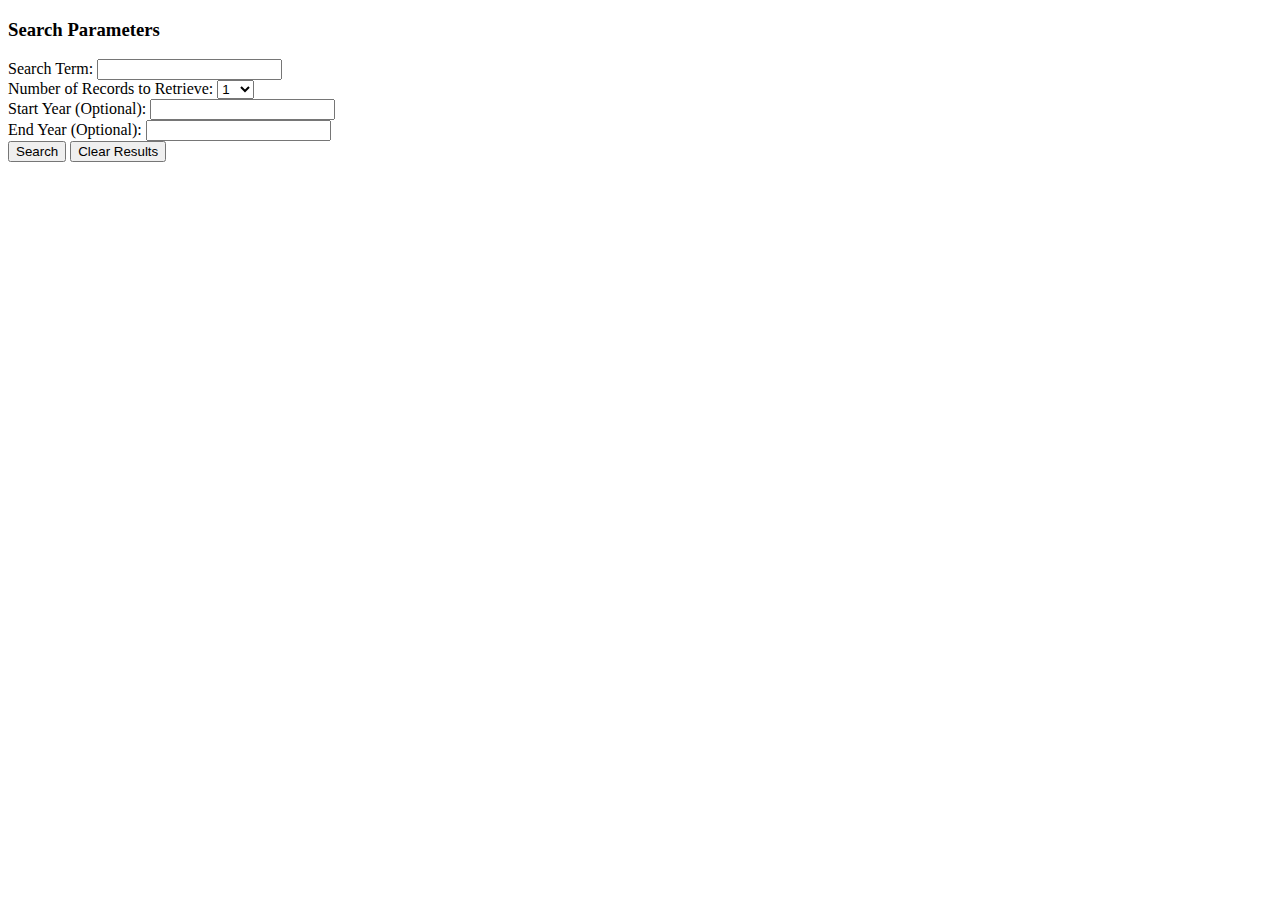
<file: API NYTimes/index.html>
<!DOCTYPE html>
<html>
<head>
	<title></title>
</head>
<body>
<h3>Search Parameters</h3>
    <label>Search Term:
        <input type="text" name="" id="searchTerm" class="form-control" value="" required="required" pattern="" title="Search Term">
    </label>
    <br>
    <div class="form-group">
        <label for="input" class="col-sm-2 control-label">Number of Records to Retrieve:</label>
        <select name="" id="" class="form-control" required="required">
            <option value="one">1</option>
            <option value="five">5</option>
            <option value="ten">10</option>
        </select>
    </div>
    <label>Start Year (Optional):
        <input type="text" name="" id="startYear" class="form-control" value="" required="required" pattern="" title="">
    </label>
    <br>
    <label>End Year (Optional):
        <input type="text" name="" id="input" class="form-control" value="" required="required" pattern="" title="">
    </label>
    <br>
    <button id="searchButton">Search</button>
    <button id="clearResults">Clear Results</button>
<script src='http://code.jquery.com/jquery-2.1.3.min.js'></script>

	<script type="text/javascript">
			var APIKey = "b9f91d369ff59547cd47b931d8cbc56b:0:74623931";
			var input = $('#searchTerm').val().trim();
			var queryURL = "https://api.nytimes.com/svc/search/v2/articlesearch.json?api-key=" + APIKey + "&q=" + input;
				$.ajax({url: queryURL, method: 'GET'})

	    		.done(function(response) {
	    			console.log(response);
	    			numRecordsRetrieve = $('#numToRetrieveID').val();
	    			if(numRecordsRetrieve == 1) {
					$('#topArticles').append("1 " + response.response.docs[0].headline.main + "<br>" + "Author: " + response.response.docs[0].byline.original + "<br>" + "Web URL: " + response.response.docs[0].web_url + "<br>" + "Date Published: " + response.response.docs[0].pub_date + "<br>" + "Section: " + response.response.docs[0].section_name + "<br><hr>");
					}
					if(numRecordsRetrieve == 5) {
						for(var i = 0; i < numRecordsRetrieve; i++) {
							$('#topArticles').append(i+1 + " " + response.response.docs[i].headline.main + "<br>" + "Author: " + response.response.docs[i].byline.original + "<br>" + "Web URL: " + response.response.docs[i].web_url + "<br>" + "Date Published: " + response.response.docs[i].pub_date + "<br>" + "Section: " + response.response.docs[i].section_name + "<br><hr>");
						}
					}
					if(numRecordsRetrieve == 10) {
						for(var i = 0; i < numRecordsRetrieve; i++) {
							$('#topArticles').append(i+1 + " " + response.response.docs[i].headline.main + "<br>" + "Author: " + response.response.docs[i].byline.original + "<br>" + "Web URL: " + response.response.docs[i].web_url + "<br>" + "Date Published: " + response.response.docs[i].pub_date + "<br>" + "Section: " + response.response.docs[i].section_name + "<br><hr>");
						}
					}
    			});
	</script>

</body>
</html>
</file>
